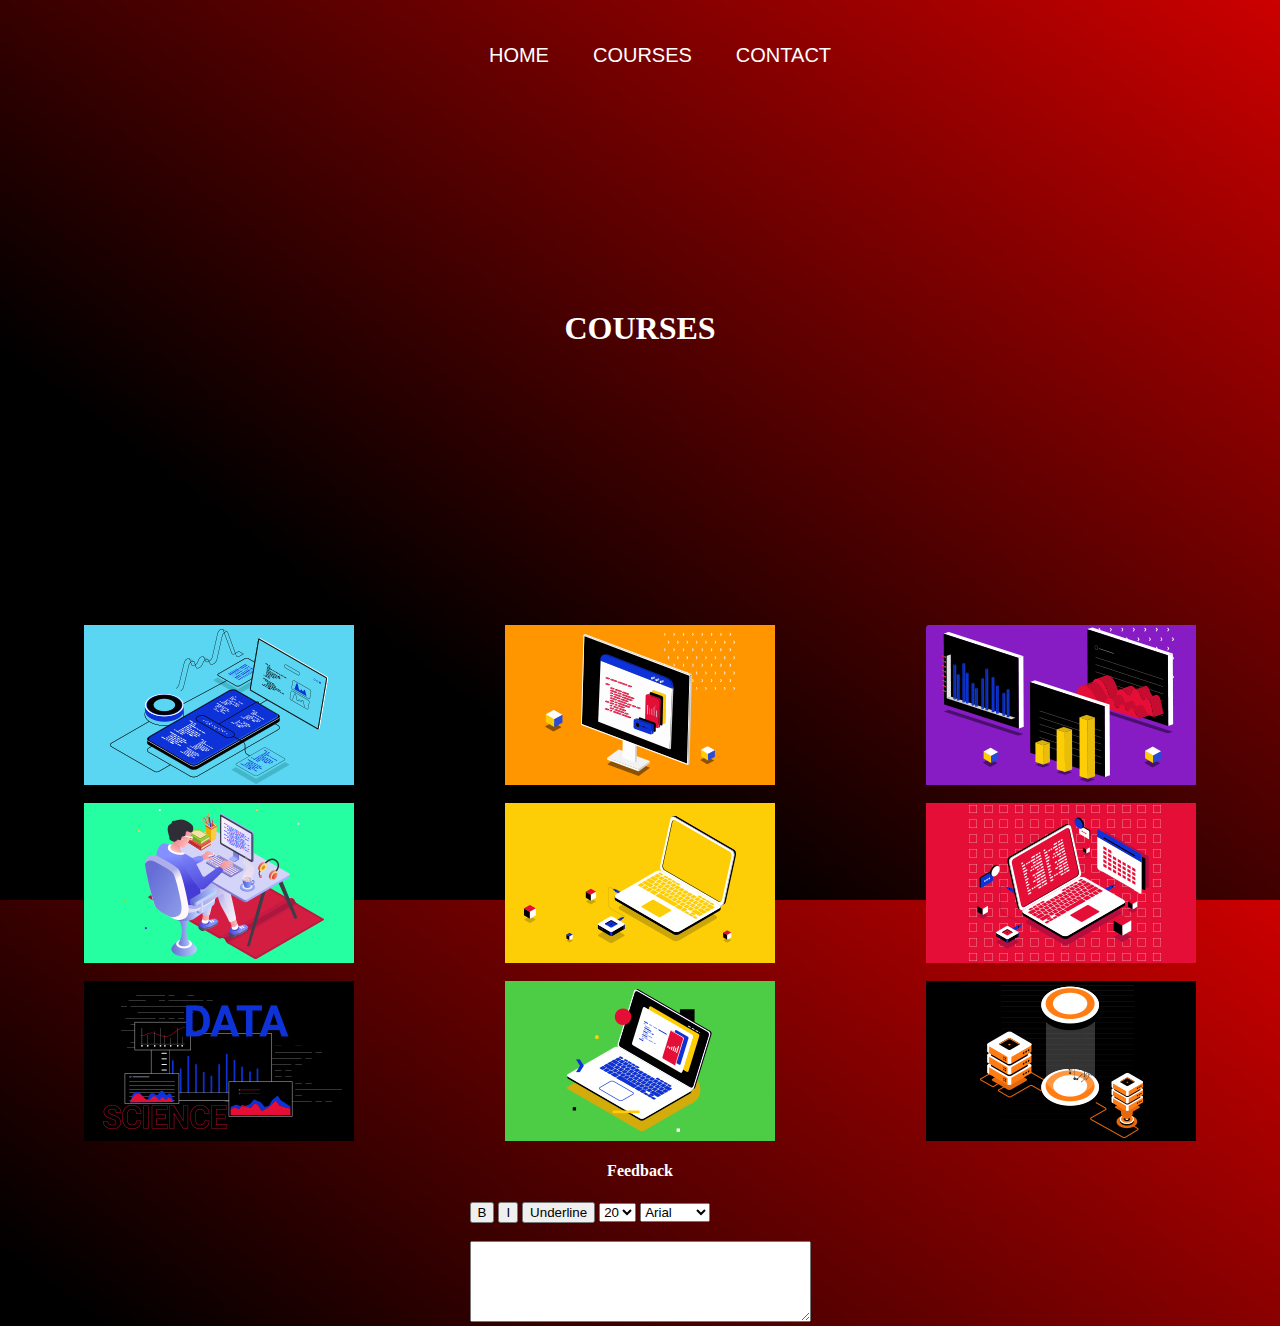
<file: courses.HTML>
<!DOCTYPE HTML> 
     <HTML>

        <head>

<title>HTML Checkpoint</title>
<link rel="stylesheet" href="css.css">

        </head>
<body>
        <div class="container1">
                <center>
              <nav>
                   <ul>
                       <li>
                           <a href="index.HTML">   HOME   </a>
                       </li>
                            <li>
                          <a href="courses.HTML">  COURSES </a>
                            </li>
                       <li>
                          <a href="contact.HTML"> CONTACT  </a> 
                       </li>
                   </ul>
                  </nav>
                </center>
                </div>

     

    

    <div id="courses">
 <h1> COURSES </h1>
    </div>
      
    
       <br>
       <br>
       <br>
           <br>
           <div class="img1">
               <img src="res/vect00.png" >
               <img src="res/vect01.png" >
               <img src="res/vect02.png">
           </div>
<br>
           <div class="img2">
               <img src="res/vect03.png">
               <img src="res/vect04.png">
               <img src="res/vect05.png">
           </div>
           <br>
<div class="img3">
    <img src="res/vect06.png">
    <img src="res/vect07.png">
    <img src="res/vect08.png">
</div>

      <h4 id="feedback"> Feedback </h4>
     <div id="co">
<form>
    <button type="button" >B </button> 
    <button type="button" >I </button> 
    <button type="button" >Underline </button> 
    <select>
        <option>20</option>
        <option>21</option>
        <option>22</option>
    </select>
    <select>
        <option>Arial</option>
        <option>Georgia</option>
        <option>Comics</option>
    </select>
<br>
    <br>
    <textarea cols="40" rows="5"> </textarea>
</form>
</div>

</body>




</HTML>
</file>
<file: css.css>
html {
    background-image: linear-gradient(217deg, rgba(255,0,0,.8), rgba(255,0,0,0) 70.71%),
                linear-gradient(127deg, black, black 70.71%),
                linear-gradient(336deg, rgba(0,0,255,.8), rgba(0,0,255,0) 70.71%);
    height: 100%;
              }
  
nav li {
    display: inline-block;
    font-size: 20px;
    padding: 20px;
    text-align: center;
    color: white;
    font-family:'Lucida Sans', 'Lucida Sans Regular', 'Lucida Grande', 'Lucida Sans Unicode', Geneva, Verdana, sans-serif;

  }
  
  
  .container1{
    color: white;
    display: flex;
    justify-content: center;
  }

  a {
    color: white;
  }
  a:link{text-decoration: none;
  color:white}
  a:hover{color: red;}
 #go{
   color: white;
   font-family:  Helvetica;
   display: flex;
   justify-content: center;
 }
 #feedback{
   color: white;
   display: flex;
   justify-content: center;
 }
 #courses{
   color: white;
    background-image:url(https://iyadhkhalfallah.github.io/checkpointsGMC/res/webdev3.png);
    height: 450px;
    background-position: center;
    display: flex;
    align-items: center;
    justify-content: center;

 }
 #contact{
   color:white;
  
   background-image: url(https://iyadhkhalfallah.github.io/checkpointsGMC/res/webdev3.png);
   height: 450px;
   background-position: center;
   width: 100%;
   display: flex;
   align-items: center;
   justify-content: center;

 }
 .wow{
   color: white;
   font-family: Arial, Helvetica, sans-serif;
 }
 #course{
   color: white;
   display: flex;
   justify-content: center;

 }
 .img{
   display: inline-block;
   display: flex;
   justify-content: center;
 }
 #link{
   display:flex;
   justify-content: center;
   
 }
 .img1,.img2,.img3 {
   display: flex;
   justify-content: space-around;
  
   
   
 }
 #co{
   display: flex;
   justify-content: center;
   
 }
</file>
